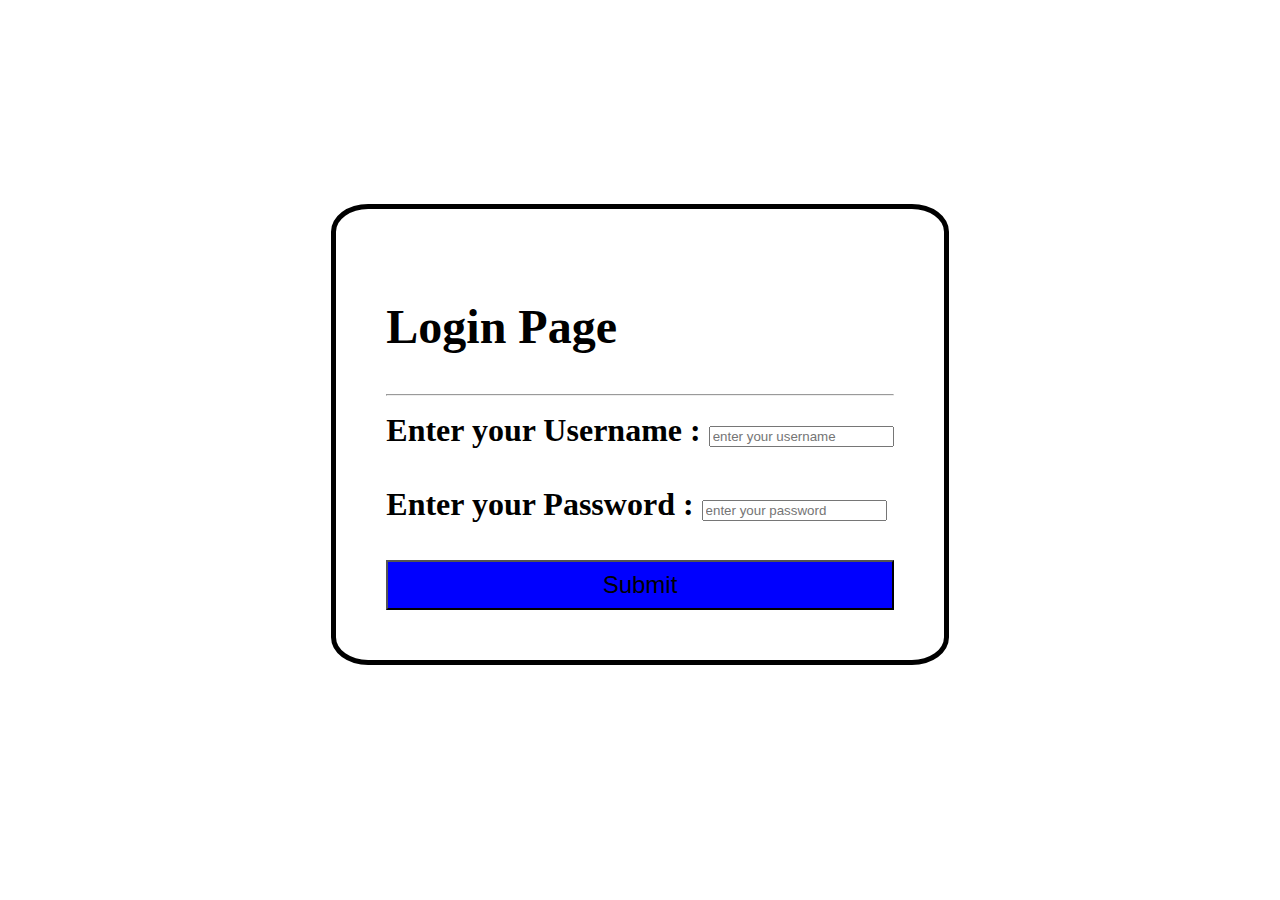
<file: login.html>
<!DOCTYPE html>
<html lang="en">
<head>
    <meta charset="UTF-8">
    <meta name="viewport" content="width=device-width, initial-scale=1.0">
    <title>login page</title>
</head>
<body>
    <div class="page" style=" border: px solid;
    padding: 10%;
    display: flex;
    justify-content: center;
    align-items: center;
    width: 80%;
    height: 600px;">
        <form action="post" style="background-color:  #fff;
    border: 5px solid;
    padding: 5%;
    border-radius: 6%;
    font-size: xx-large;
    font-weight: 900;
    height: auto;">
            <h2>Login Page</h2><hr>
            <label for="username">Enter your Username :</label>
            <input type="text" id="username" name="user" placeholder="enter your username" required>
            <br>
            <br>
            <label for="password">Enter your Password :</label>
            <input type="password" id="password" name="word" placeholder="enter your password" required>
            <br>
            <br>
            <input type="submit" style="width: 100%;
            background-color: blue;
            height: 50px;
            font-size: x-large;">
        </form>
    </div>
</body>
</html>
</file>
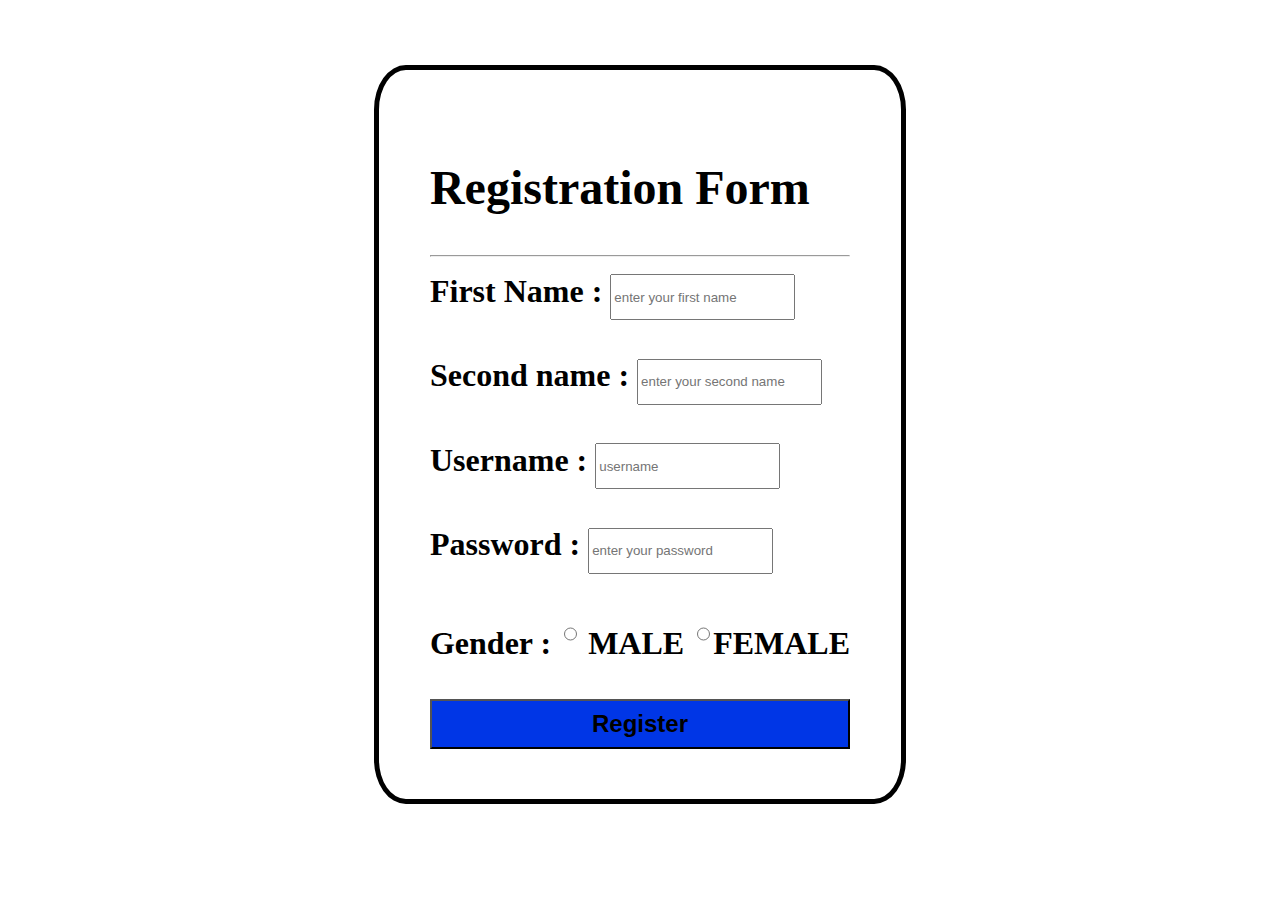
<file: Register.html>
<!DOCTYPE html>
<html lang="en">
<head>
    <meta charset="UTF-8">
    <meta name="viewport" content="width=device-width, initial-scale=1.0">
    <link rel="stylesheet" href="estyle.css">
    <title>Registration page</title>
</head>
<body>
    <div class="register" >
    <form action="post">
        <h2>Registration Form</h2><hr>
        <label for="sname"> First Name :</label>
        <input type="text" id="sname" name="fname" placeholder="enter your first name" required>
        <br>
        <br>
        <label for="ssname">Second name :</label>
        <input type="text" id="ssname" name="sname" placeholder="enter your second name" required>
        <br>
        <br>
        <label for="username">Username :</label>
        <input type="text" id="username" name="uname" placeholder="username" required>
        <br>
        <br>
        <label for="password">Password :</label>
        <input type="password" id="password" name="pass" placeholder="enter your password" required>
        <br>
        <br>
        <label for="male">Gender :</label>
        <input type="radio" id="Male" name="gender"> MALE
        <input type="radio" name="gender">FEMALE
        <br>
        <br>
        <input class="button" type="submit" value="Register">
    </form>
    </div>
</body>
</html>
</file>
<file: estyle.css>
.register{
    border: px solid;
    padding: 10%;
    display: flex;
    justify-content: center;
    align-items: center;
    width: 80%;
    height: 600px;
}

form{
    background-color:  #fff;
    border: 5px solid;
    padding: 5%;
    border-radius: 6%;
    font-size: xx-large;
    font-weight: 900;
    height: auto;
}

.button{
    display: flex;
    justify-content: center;
    align-items: center;
    background-color:#0036e6;
    width: 100%;
    height: 50px;
    font-weight: bolder;
    font-size: x-large;
}

@media (max-width:650px) {
    .register{
        display: flex;
        justify-content:baseline;
        align-items:baseline;

    }
}

input{
    height: 40px;
    width: auto;
}
</file>
